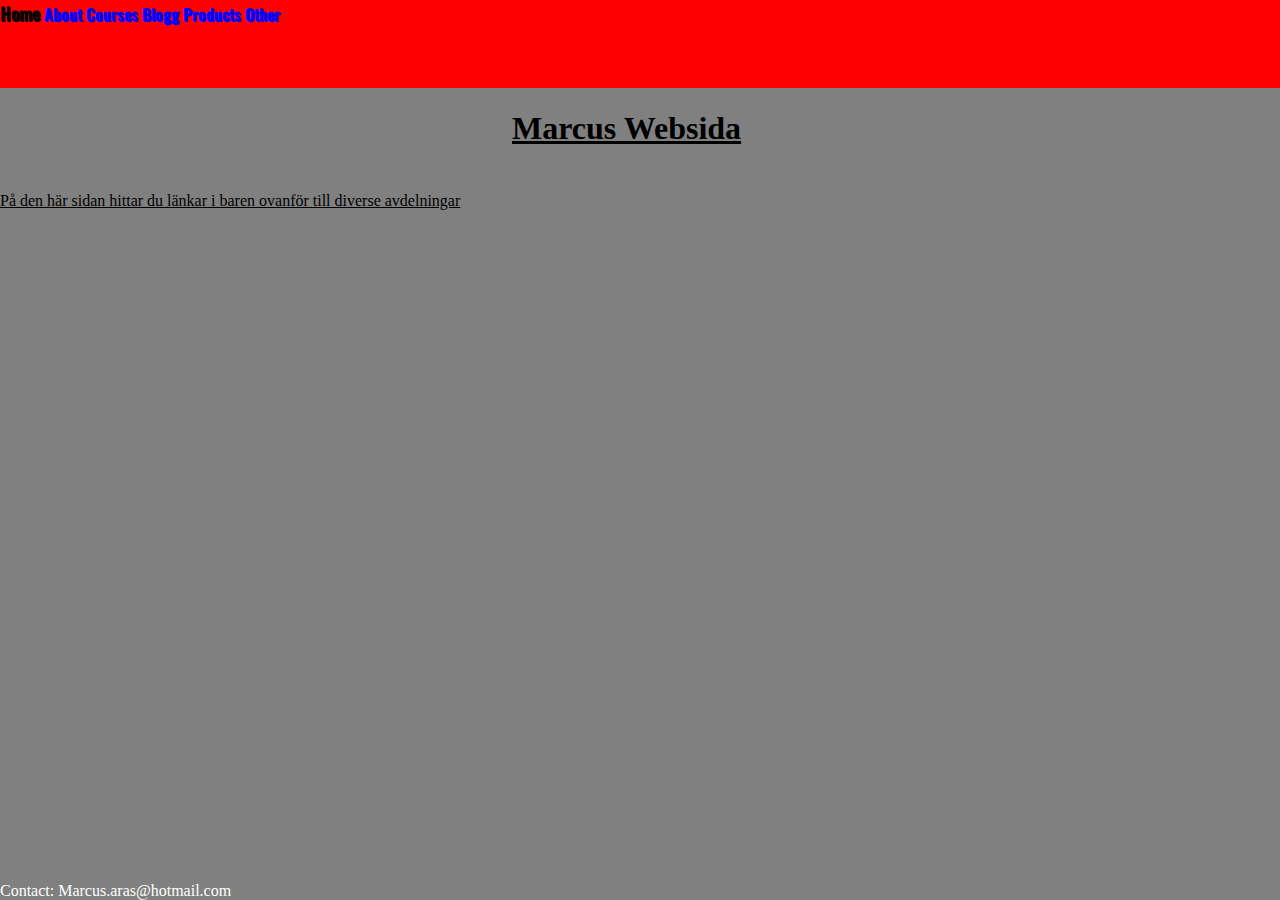
<file: index.html>
<!DOCTYPE html>
<html lang="en">
<head>
    <meta charset="UTF-8">
    <meta name="viewport" content="width=device-width, initial-scale=1.0">
    <title>Marcus</title>
    <link rel="preconnect" href="https://fonts.gstatic.com">
    <link href="https://fonts.googleapis.com/css2?family=Oswald:wght@200&display=swap" rel="stylesheet">
    <link rel="stylesheet" href="index.css">
    <link rel="stylesheet" href="https://use.fontawesome.com/releases/v5.15.1/css/all.css" integrity="sha384-vp86vTRFVJgpjF9jiIGPEEqYqlDwgyBgEF109VFjmqGmIY/Y4HV4d3Gp2irVfcrp" crossorigin="anonymous">
</head>


<body>
    
    <div class="navigationWrapper">
        <i class="fas fa-home"></i><a href="index.html">Home</a>
        <i class="fas fa-address-card"></i><a href="about.html">About</a>
        <i class="fas fa-university"></i><a href="Courses.html">Courses</a>
        <i class="fas fa-rss-square"></i><a href="blogg.html">Blogg</a>
        <i class="fab fa-product-hunt"></i><a href="products.html">Products</a>
        <i class="fas fa-align-justify"></i></i><a href="other.html">Other</a>
        </div>
    
    <h1>Marcus Websida</h1>

    <p>På den här sidan hittar du länkar i baren ovanför till diverse avdelningar</p>


    <footer>Contact: Marcus.aras@hotmail.com</footer>




</body>
</html>
</file>
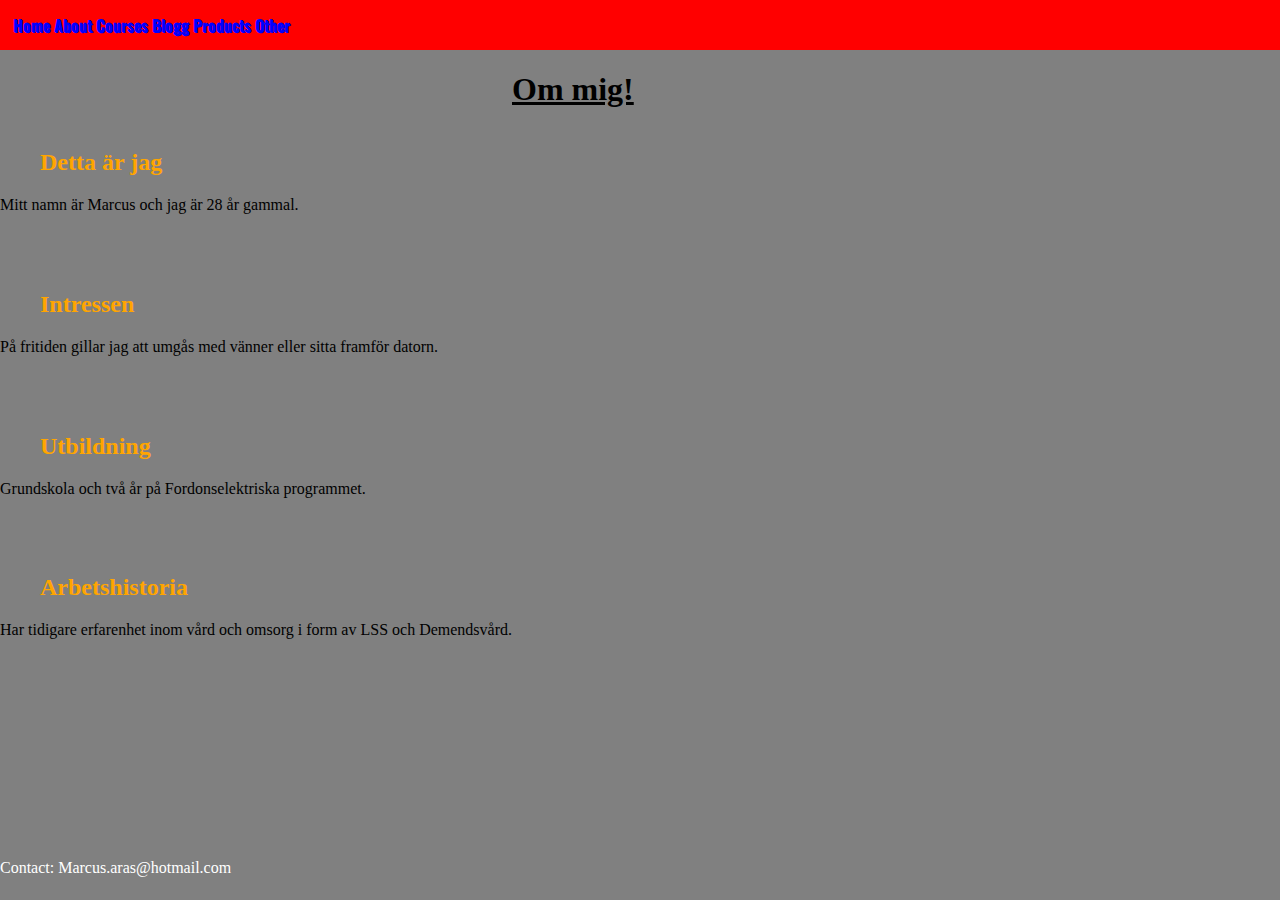
<file: about.html>
<!DOCTYPE html>
<html lang="en">
<head>
    <meta charset="UTF-8">
    <meta name="viewport" content="width=device-width, initial-scale=1.0">
    <title>Om Mig!</title>
    <link rel="preconnect" href="https://fonts.gstatic.com">
    <link href="https://fonts.googleapis.com/css2?family=Oswald:wght@200&display=swap" rel="stylesheet">
    <link rel="stylesheet" href="about.css">
    <link rel="stylesheet" href="https://use.fontawesome.com/releases/v5.15.1/css/all.css" integrity="sha384-vp86vTRFVJgpjF9jiIGPEEqYqlDwgyBgEF109VFjmqGmIY/Y4HV4d3Gp2irVfcrp" crossorigin="anonymous">
</head>


<body>

    <div class="navigationWrapper">
        <i class="fas fa-home"></i><a href="index.html">Home</a>
        <i class="fas fa-address-card"></i><a href="about.html">About</a>
        <i class="fas fa-university"></i><a href="Courses.html">Courses</a>
        <i class="fas fa-rss-square"></i><a href="blogg.html">Blogg</a>
        <i class="fab fa-product-hunt"></i><a href="products.html">Products</a>
        <i class="fas fa-align-justify"></i></i><a href="other.html">Other</a>
    
    </div>

    <h1>Om mig!</h1>
    <section class="ul1">
    <ul><h2>Intressen</h2></ul>
    <p>På fritiden gillar jag att umgås med vänner eller sitta framför datorn.</p>
    </section>
    
    <section class="ul2">
    <ul><h2>Utbildning</h2></ul>
    <p>Grundskola och två år på Fordonselektriska programmet.</p>
    </section>

    <section class ="ul3">
    <ul><h2>Arbetshistoria</h2></ul>
    <p>Har tidigare erfarenhet inom vård och omsorg i form av LSS och Demendsvård.</p>
    </section>

    <section class="ul4">
    <ul><h2>Detta är jag</h2></ul>
    <p>Mitt namn är Marcus och jag är 28 år gammal.</p>
    </section>
    
    <footer>Contact: Marcus.aras@hotmail.com</footer>

</body>
</html>
</file>
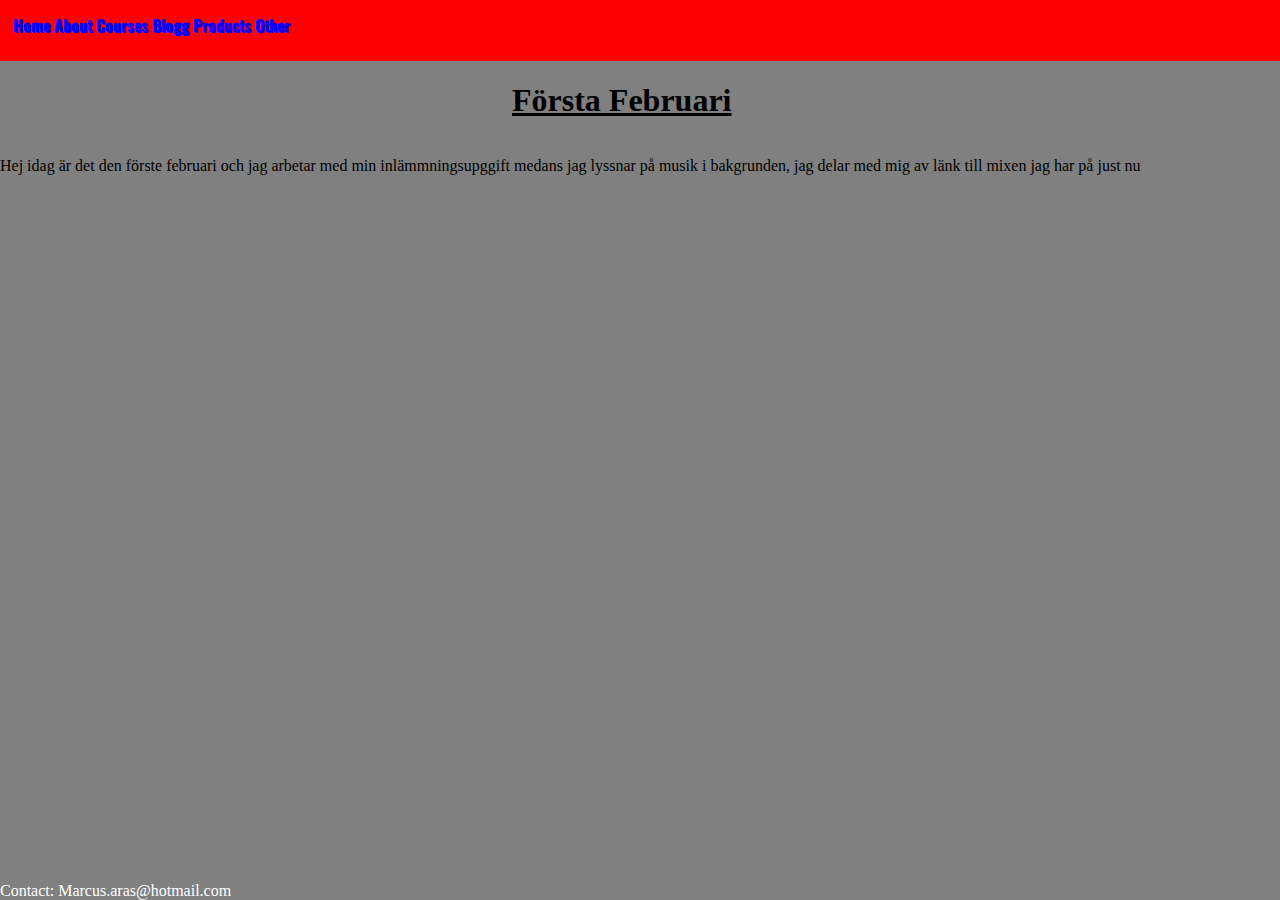
<file: blogg.html>
<!DOCTYPE html>
<html lang="en">
<head>
    <meta charset="UTF-8">
    <meta name="viewport" content="width=device-width, initial-scale=1.0">
    <title>Blogg</title>
    <link rel="preconnect" href="https://fonts.gstatic.com">
    <link href="https://fonts.googleapis.com/css2?family=Oswald:wght@200&display=swap" rel="stylesheet">
    <link rel="stylesheet" href="blogg.css">
    <link rel="stylesheet" href="https://use.fontawesome.com/releases/v5.15.1/css/all.css" integrity="sha384-vp86vTRFVJgpjF9jiIGPEEqYqlDwgyBgEF109VFjmqGmIY/Y4HV4d3Gp2irVfcrp" crossorigin="anonymous">
</head>


<body>
    
    <div class="navigationWrapper">
        <i class="fas fa-home"></i><a href="index.html">Home</a>
        <i class="fas fa-address-card"></i><a href="about.html">About</a>
        <i class="fas fa-university"></i><a href="Courses.html">Courses</a>
        <i class="fas fa-rss-square"></i><a href="blogg.html">Blogg</a>
        <i class="fab fa-product-hunt"></i><a href="products.html">Products</a>
        <i class="fas fa-align-justify"></i></i><a href="other.html">Other</a>
    
    </div>                                                      

    <h1>Första Februari</h1>

    <p>Hej idag är det den förste februari och jag arbetar med min inlämmningsupggift medans jag lyssnar på musik i bakgrunden, jag delar med mig av länk till mixen jag har på just nu</p>
    <iframe width="560" height="315" src="https://www.youtube.com/embed/MWe40nEspDM" frameborder="0" allow="accelerometer; autoplay; clipboard-write; encrypted-media; gyroscope; picture-in-picture" allowfullscreen></iframe>

    <footer>Contact: Marcus.aras@hotmail.com</footer>

</body>
</html>
</file>
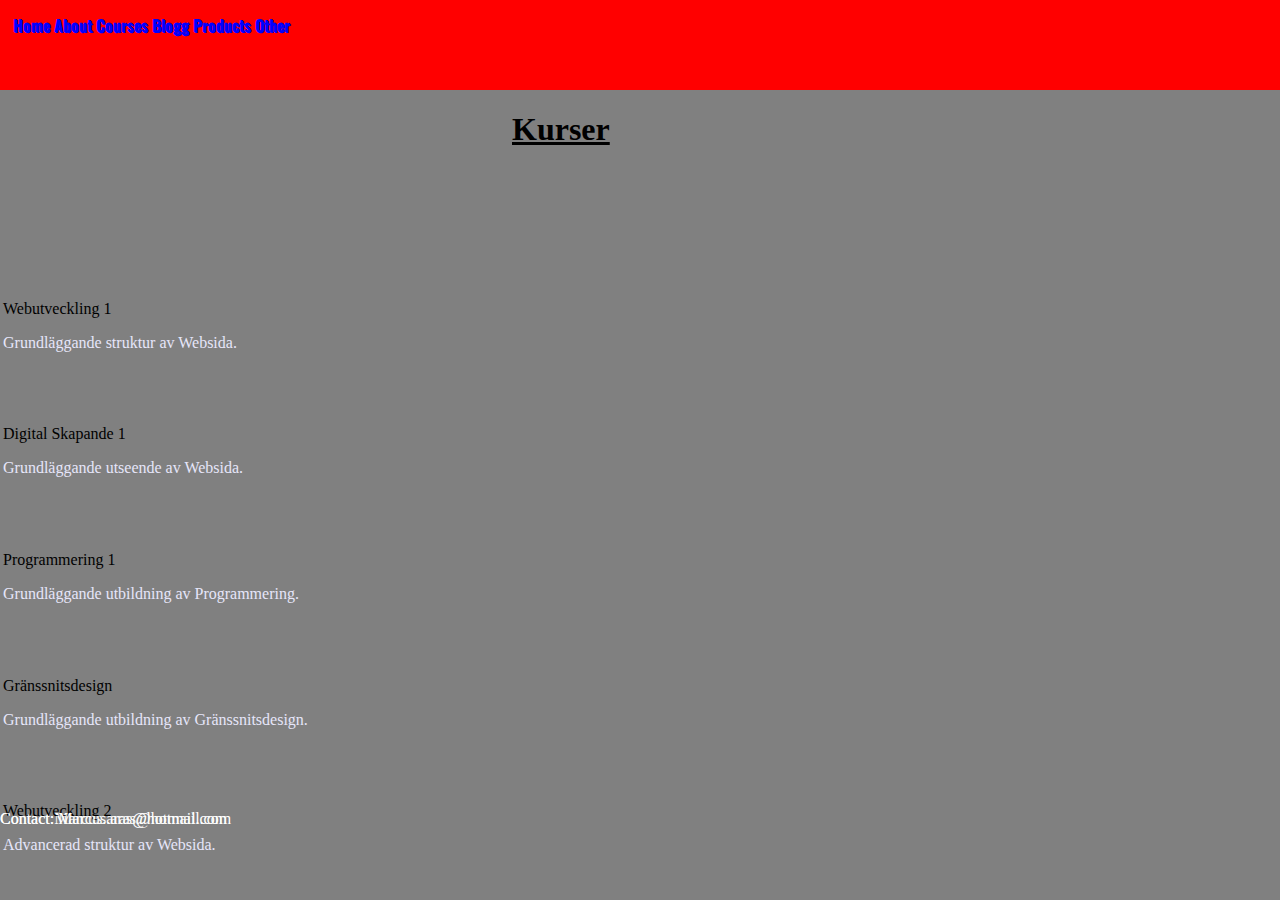
<file: Courses.html>
<!DOCTYPE html>
<html lang="en">
<head>
    <meta charset="UTF-8">
    <meta name="viewport" content="width=device-width, initial-scale=1.0">
    <title>Kurser</title>
    <link rel="preconnect" href="https://fonts.gstatic.com">
    <link href="https://fonts.googleapis.com/css2?family=Oswald:wght@200&display=swap" rel="stylesheet">
    <link rel="stylesheet" href="courses.css">
    <link rel="stylesheet" href="https://use.fontawesome.com/releases/v5.15.1/css/all.css" integrity="sha384-vp86vTRFVJgpjF9jiIGPEEqYqlDwgyBgEF109VFjmqGmIY/Y4HV4d3Gp2irVfcrp" crossorigin="anonymous">
</head>


<body>
    <footer>Contact:Marcus.aras@hotmail.com</footer>
    <div class="navigationWrapper">
        <i class="fas fa-home"></i><a href="index.html">Home</a>
        <i class="fas fa-address-card"></i><a href="about.html">About</a>
        <i class="fas fa-university"></i><a href="Courses.html">Courses</a>
        <i class="fas fa-rss-square"></i><a href="blogg.html">Blogg</a>
        <i class="fab fa-product-hunt"></i><a href="products.html">Products</a>
        <i class="fas fa-align-justify"></i></i><a href="other.html">Other</a>
    
    </div>

    <h1>Kurser</h1>

    <table>
        <tr>
            <td>Webutveckling 1<p>Grundläggande struktur av Websida.</p></td>
        </tr>
        <tr>    
            <td>Digital Skapande 1<p>Grundläggande utseende av Websida.</p></td>
        </tr>
        <tr>  
            <td>Programmering 1<p>Grundläggande utbildning av Programmering.</p></td>
        </tr>  
        <tr>
            <td>Gränssnitsdesign<p>Grundläggande utbildning av Gränssnitsdesign.</p></td>
        </tr>
            <td>Webutveckling 2<p>Advancerad struktur av Websida.</p></td>
        </tr>
    </table>

    <footer>Contact: Marcus.aras@hotmail.com</footer>

</body>
</html>
</file>
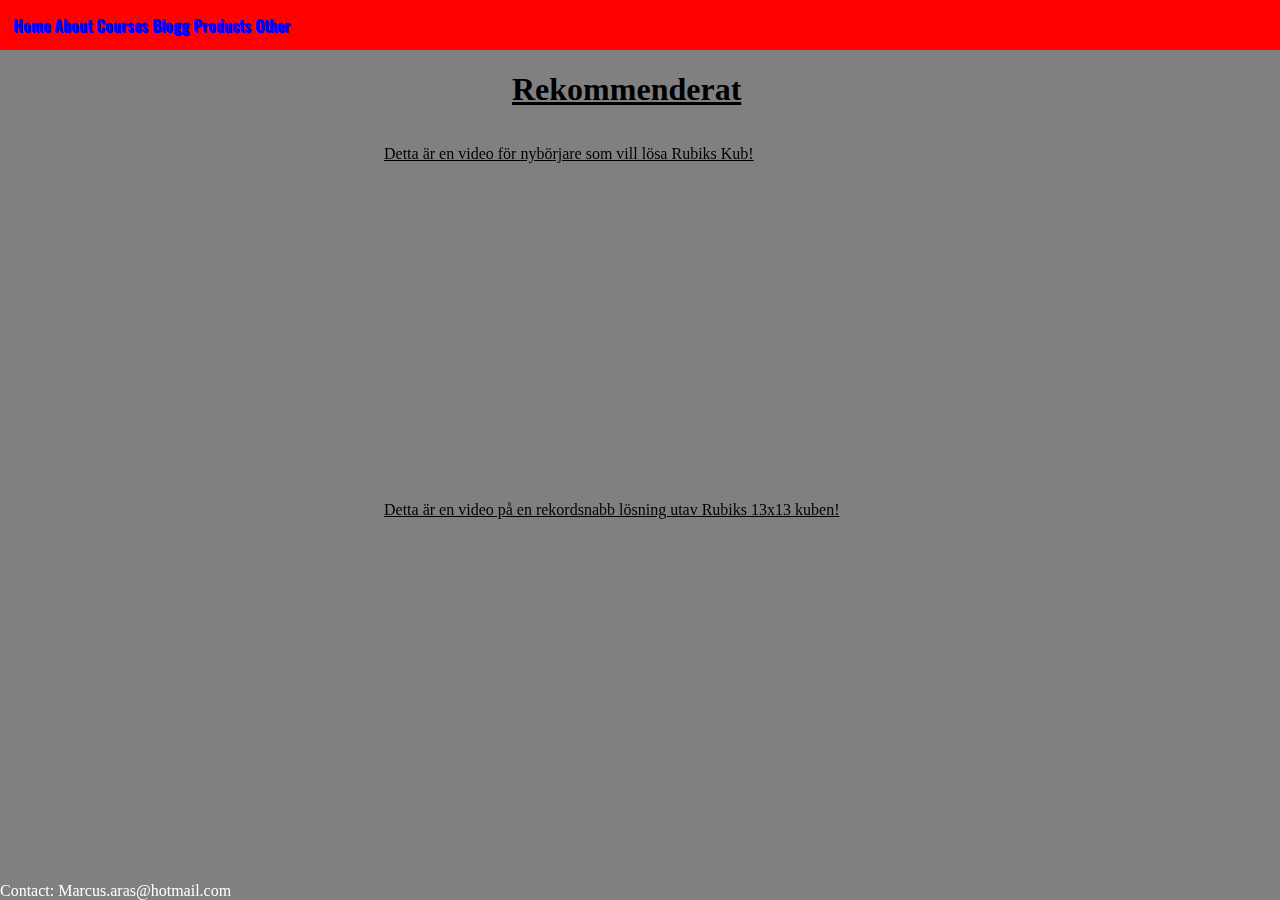
<file: other.html>
<!DOCTYPE html>
<html lang="en">
<head>
    <meta charset="UTF-8">
    <meta name="viewport" content="width=device-width, initial-scale=1.0">
    <title>Annat</title>
    <link rel="preconnect" href="https://fonts.gstatic.com">
    <link href="https://fonts.googleapis.com/css2?family=Oswald:wght@200&display=swap" rel="stylesheet">
    <link rel="stylesheet" href="other.css">
    <link rel="stylesheet" href="https://use.fontawesome.com/releases/v5.15.1/css/all.css" integrity="sha384-vp86vTRFVJgpjF9jiIGPEEqYqlDwgyBgEF109VFjmqGmIY/Y4HV4d3Gp2irVfcrp" crossorigin="anonymous">
</head>


<body>
    
    <div class="navigationWrapper">
        <i class="fas fa-home"></i><a href="index.html">Home</a>
        <i class="fas fa-address-card"></i><a href="about.html">About</a>
        <i class="fas fa-university"></i><a href="Courses.html">Courses</a>
        <i class="fas fa-rss-square"></i><a href="blogg.html">Blogg</a>
        <i class="fab fa-product-hunt"></i><a href="products.html">Products</a>
        <i class="fas fa-align-justify"></i></i><a href="other.html">Other</a>
    
    </div>

    <h1>Rekommenderat</h1>

    <iframe class="vid1" width="560" height="315" src="https://www.youtube.com/embed/7Ron6MN45LY" frameborder="0" allow="accelerometer; autoplay; clipboard-write; encrypted-media; gyroscope; picture-in-picture" allowfullscreen></iframe>
    <iframe class="vid2" width="560" height="315" src="https://www.youtube.com/embed/NSL9EyZaySU" frameborder="0" allow="accelerometer; autoplay; clipboard-write; encrypted-media; gyroscope; picture-in-picture" allowfullscreen></iframe>
    <p class="p1">Detta är en video för nybörjare som vill lösa Rubiks Kub!</p>
    <p class="p2">Detta är en video på en rekordsnabb lösning utav Rubiks 13x13 kuben!</p>
    

    <footer>Contact: Marcus.aras@hotmail.com</footer>
</body>
</html>
</file>
<file: index.css>
body {
    display: grid;                                                      
    grid-template-columns: repeat(10, 1fr);
    grid-template-rows: repeat(10, 1fr );
    height: 100vh;                          
    background-color: gray;             
    margin: 0;
    padding: 0;                            
}

a {
    color:blue;
    font-family: 'Oswald', sans-serif;
    text-shadow: 1px 1px;
    font-weight: 600;
    text-decoration: none;
    transition: 0.3s;
}

a:hover {
    color:black;
    font-size: 18px;
    transition: 0.3s;
}

.navigationWrapper {
    width: 100%;
    background-color: red;
    padding: 0%;
    grid-row: 1;
    grid-column: 1/11;
}

h1 {
    display:grid;
    grid-row: 2/6;
    grid-column: 5/8;
    text-decoration-line: underline;
}

footer {
    color: white;
    grid-row: 11/11;
    grid-column: 1/11;
}

p {
    color: black;
    Grid-row: 3/11;
    grid-column: 1/11;
    text-decoration-line: underline;
}
</file>
<file: about.css>
body {
    background-color: gray;
    margin: 0;
    padding: 0;
    display: grid;                                                      
    grid-template-columns: repeat(10, 1fr);
    grid-template-rows: repeat(15, 1fr );
    height: 100vh;   
}

a {
    color:blue;
    font-family: 'Oswald', sans-serif;
    text-shadow: 1px 1px;
    font-weight: 600;
    text-decoration: none;
    transition: 0.3s;
}

a:hover {
    color:black;
    font-size: 18px;
    transition: 0.3s;
}

.navigationWrapper {
    width: 100%;
    background-color: red;
    padding: 1%;
    grid-row: 1;
    grid-column: 1/11;
}
h1 {
    display:grid;
    width: 100%;
    grid-row: 2;
    grid-column: 5/11;
    text-decoration-style: double;
    text-decoration: underline;
}
p {
    color: black;
}
.ul1 {
    color:orange;
    grid-row: 5;
    grid-column: 1/11;

}
.ul2 {
    color: orange;
    grid-row: 7;
    grid-column: 1/11;

}
.ul3 {
    color: orange;
    grid-row: 9;
    grid-column: 1/11;
}

.ul4 {
    color: orange;
    grid-row: 3;
    grid-column: 1/11;
}

footer {
    color: white;
    grid-row: 15/15;
    grid-column: 1/11;
}
</file>
<file: blogg.css>
body {
    background-color: gray;
    margin: 0;
    padding: 0;
    display: grid;                                                      
    grid-template-columns: repeat(10, 1fr);
    grid-template-rows: repeat(10, 1fr );
    height: 100vh;   
}

a {
    color: blue;
    font-family: 'Oswald', sans-serif;
    text-shadow: 1px 1px;
    font-weight: 600;
    text-decoration: none;
    transition: 0.3s;
}

a:hover {
    color:black;
    font-size: 18px;
    transition: 0.3s;
}

.navigationWrapper {
    width: 100%;
    background-color: red;
    padding: 1%;
    grid-row: 1;
    grid-column: 1/11;
}

h1 {
    display:grid;
    width: 100%;
    grid-row: 2;
    grid-column: 5/11;
    text-decoration-style: double;
    text-decoration: underline;
}

p {
    grid-row: 3;
    grid-column: 1/11;
    color: black;
}
iframe {
    grid-row: 5;
    grid-column: 4/11;
}
footer {
    color: white;
    grid-row: 11/11;
    grid-column: 1/11;
}
</file>
<file: courses.css>
body {
    background-color: gray;
    margin: 0;
    padding: 0;
    display: grid;                                                      
    grid-template-columns: repeat(10, 1fr);
    grid-template-rows: repeat(10, 1fr );
    height: 100vh;   
}

a {
    color:blue;
    font-family: 'Oswald', sans-serif;
    text-shadow: 1px 1px;
    font-weight: 600;
    text-decoration: none;
    transition: 0.3s;
}

a:hover {
    color:black;
    font-size: 18px;
    transition: 0.3s;
}

.navigationWrapper {
    width: 100%;
    background-color: red;
    padding: 1%;
    grid-row: 1;
    grid-column: 1/11;
}

h1 {
    display:grid;
    grid-row: 2/6;
    grid-column: 5/8;
    text-decoration-line: underline;
}

table {
    grid-row: 4/11;
    grid-column: 1/11;
    padding: 0;
    margin: 0;
}

p {
    color: lavender;
}

footer {
    color: white;
    grid-row: 10/10;
    grid-column: 1/11;
}
</file>
<file: other.css>
body {
    background-color: grey;
    margin: 0;
    padding: 0;
    display: grid;                                                      
    grid-template-columns: repeat(10, 1fr);
    grid-template-rows: repeat(10, 1fr );
    height: 100vh;   
}

a {
    color:blue;
    font-family: 'Oswald', sans-serif;
    text-shadow: 1px 1px;
    font-weight: 600;
    text-decoration: none;
    transition: 0.3s;
}

a:hover {
    color:black;
    font-size: 18px;
    transition: 0.3s;
}

.navigationWrapper {
    width: 100%;
    background-color: red;
    padding: 1%;
    grid-row: 1;
    grid-column: 1/11;
}

h1 {
    display:grid;
    grid-row: 2;
    grid-column: 5/10;
    text-decoration-line: underline;
}   

.vid1 {
    grid-row: 3;
    grid-column: 1/11;
}

.p1 {
    grid-row: 3;
    grid-column: 4/11;
    text-decoration-line: underline;
    text-shadow: inherit;
}

.vid2  {
    grid-row: 6;
    grid-column: 1/11;
}

.p2 {
    grid-row: 6;
    grid-column: 4/11;
    text-decoration-line: underline;
}

@media only screen and (max-width: 750px) {

    .vid1 {
        grid-column: 1/11;  
        grid-row: 3;
        padding: 2%;
        width: 225px;
        height: 225px;
    }

    .vid2 {
        grid-column: 1/11;  
        grid-row: 6;
        padding: 2%;
        width: 225px;
        height: 225px;
    }
.p1 {
    grid-column: 5/11;
    grid-row: 3;
}

.p2 {
    grid-column: 5/11;
    grid-row: 6;
}

}


footer {
    color: white;
    grid-row: 11/11;
    grid-column: 1/11;
}
</file>
